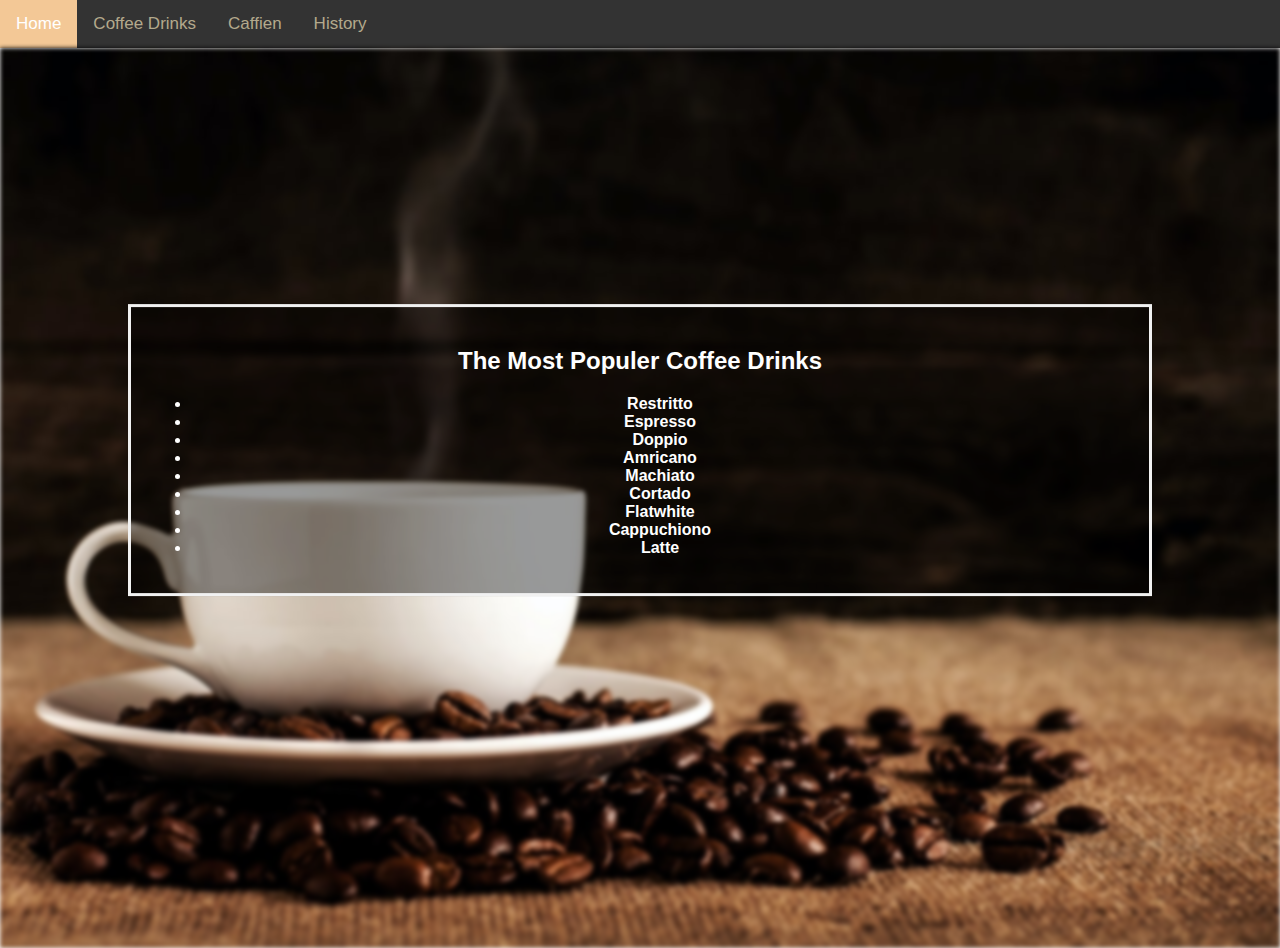
<file: page1.html>
<!DOCTYPE html>
<html>
    <head>
        <title>Coffee</title>
        <link rel="stylesheet" type="text/css" href="css\theme.css">
        <link rel="stylesheet" type="text/css" href="css\sass_style.css">
        <style>
          @media only screen and (max-width: 600px) {
          .bg-image {
            background-image: url("imeges/bg1.jpg");                 
          }
          }
      </style>
    </head>

    <body>
      <div class="topnav">
        <a class="active" href="index.html">Home</a>
        <a href="page1.html">Coffee Drinks</a>
        <a href="page2.html">Caffien</a>
        <a href="page3.html">History</a>
        </div>
          
        <div class="bg-image">
        </div>
        <div class="bg-text">
          <h2>The Most Populer Coffee Drinks </h2>
                <ul>
                    <li>Restritto</li>
                    <li>Espresso</li>
                    <li>Doppio</li>
                    <li>Amricano</li>
                    <li>Machiato</li>
                    <li>Cortado</li>
                    <li>Flatwhite</li>
                    <li>Cappuchiono</li>
                    <li>Latte</li>
                </ul>

        </div>
    </body>
</html>
</file>
